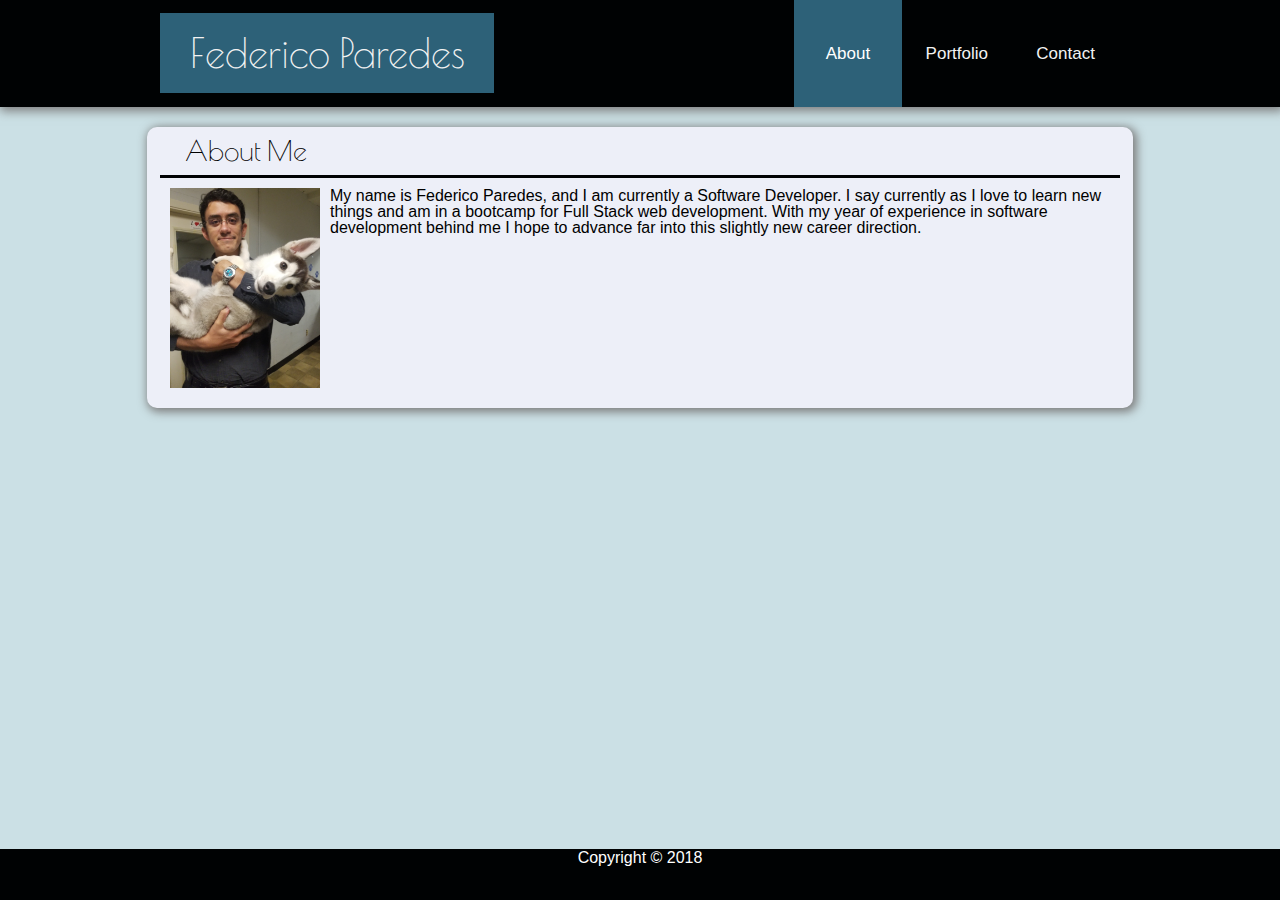
<file: index.html>
<!DOCTYPE html>
<html lang="en">

<head>
    <meta charset="UTF-8">
    <meta name="viewport" content="width=device-width">
    <title>Federico Paredes</title>
    <link rel="stylesheet" href="assets/css/reset.css">
    <link rel="stylesheet" href="assets/css/style.css">
    <link href="https://fonts.googleapis.com/css?family=Poiret+One" rel="stylesheet">

</head>

<body>
    <div class="mainContent">
        <header>
            <nav class="navBar">
                <div class="myName">
                    <h1>Federico Paredes</h1>
                </div>
                <a href="contact.html">Contact</a>
                <a href="portfolio.html">Portfolio</a>
                <a class="active" href="index.html">About</a>

            </nav>
        </header>

        <div class="content">
            <div class="aboutMe">
                <h2>About Me</h2>
            </div>
            <div class="imgAndDesc">
                <a>
                    <img src="./assets/images/MeNNim3.jpeg" alt= "picture of Federico Paredes">
                </a>
                <p>
                    My name is Federico Paredes, and I am currently a Software Developer. I say currently as I love to learn new things and am
                    in a bootcamp for Full Stack web development. With my year of experience in software development behind
                    me I hope to advance far into this slightly new career direction.
                </p>
            </div>
        </div>

    </div>

    <footer class="footer">
        <p>
            Copyright &copy; 2018
        </p>
    </footer>


</body>


</html>
</file>
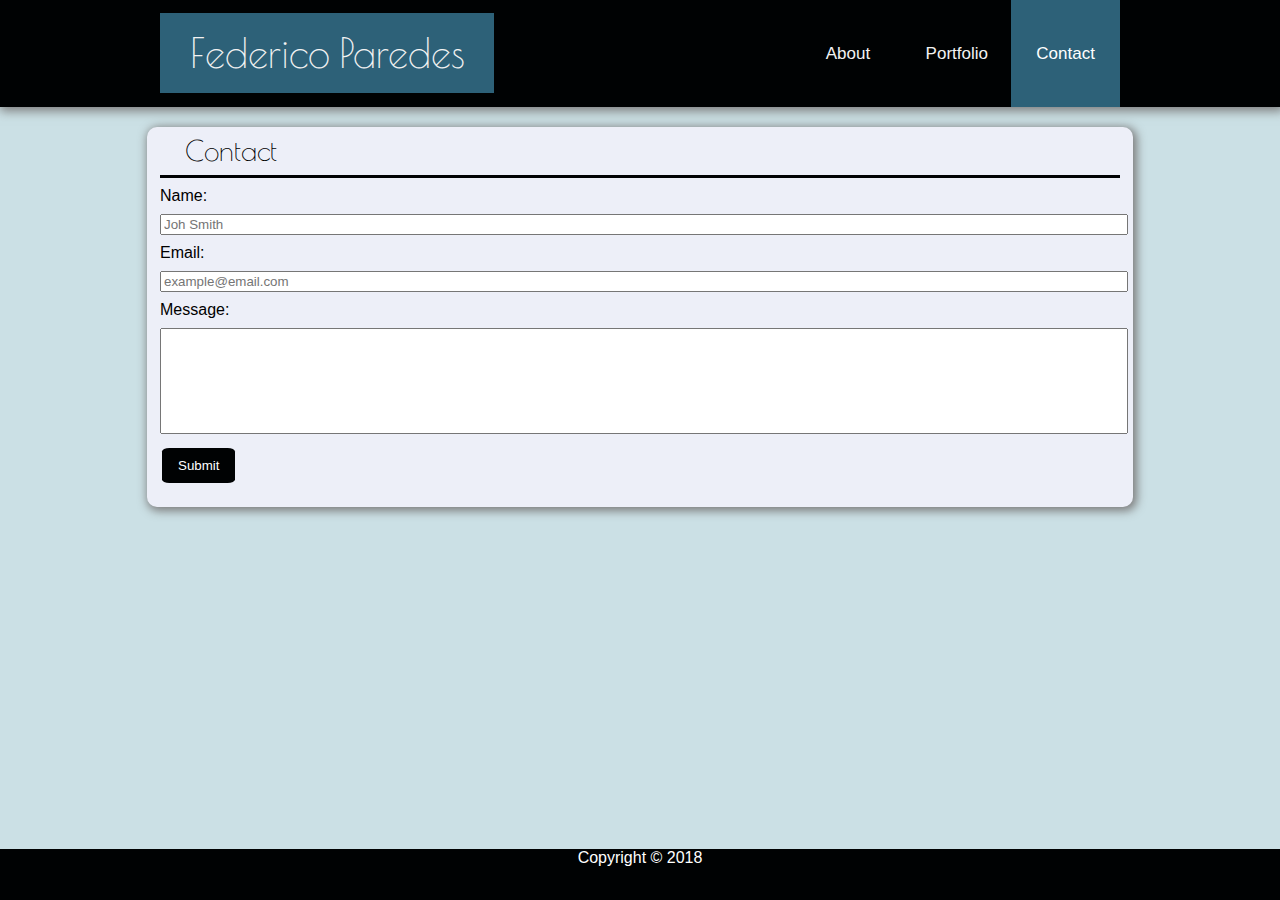
<file: contact.html>
<!DOCTYPE html>
<html lang="en">

<head>
    <meta charset="UTF-8">
    <title>Federico Paredes</title>
    <meta name="viewport" content="width=device-width">
    <link rel="stylesheet" href="assets/css/reset.css">
    <link rel="stylesheet" href="assets/css/style.css">
    <link href="https://fonts.googleapis.com/css?family=Poiret+One" rel="stylesheet">
</head>

<body>
    <div class="mainContent">
        <header>
            <nav class="navBar">
                <div class="myName">
                    <h1>Federico Paredes</h1>
                </div>
                <a class="active" href="contact.html">Contact</a>
                <a href="portfolio.html">Portfolio</a>
                <a href="index.html">About</a>
            </nav>
        </header>

        <div class="content">
            <div class="aboutMe">
                <h2>Contact</h2>
            </div>
            <div class="contactForms">
                <form>
                    <div>
                        Name:
                    </div>
                    <div>
                        <input type="text" class="fullWidth" placeholder="Joh Smith">
                    </div>
                    <div>
                        Email:
                    </div>
                    <div>
                        <input type="text" class="fullWidth" placeholder="example@email.com">
                    </div>
                    <div>
                        Message:
                    </div>
                    <div>
                        <input type="text" class="fullWidth msgInput">
                    </div>
                    <div>
                        <input type="submit" class="submitBtn" value="Submit">
                    </div>
                </form>
            </div>
        </div>

    </div>

    <footer class="footer">
        <p>
            Copyright &copy; 2018
        </p>
    </footer>


</body>


</html>
</file>
<file: assets/css/style.css>
html{
    height:100%;
}

h1{
    font-size: 40px;
    padding:20px;
}

form div{
    padding-top: 10px;
}

body{
    background-color: #CBE0E5;
    height: 100%;
    font-family: 'Arial', 'Helvetica Neue', Helvetica, sans-serif;
}

header{
    background-color: #000203;
    box-shadow: 2px 2px 10px 2px #7d7d7d;
}

.navBar {
    overflow: hidden;
    padding: 0% 1%;
    max-width: 960px;
    margin: 0 auto;
}

/* Style the links inside the navigation bar */
.navBar a {
    float: right;
    color: #f2f2f2;
    text-align: center;
    padding: 14px 16px;
    text-decoration: none;
    font-size: 17px;
    line-height: 79px;
    font-family: arial;
    width: 8%;
}

/* Change the color of links on hover */
.navBar a:hover {
    background-color: #84A59C;
    color: #000203;
}

/* Add a color to the active/current link */
.navBar a.active {
    background-color: #2D6178;
    color: white;
}

.navBar div {
    float:left;
    padding: 0% 1%;
    color: #f2f2f2;
}

.content {
    padding: 0% 1%;
    max-width: 960px;
    margin: 20px auto;
    border-radius: 10px;
    padding-bottom: 20px;
    overflow: auto;
    background-color: rgb(237, 239, 248);
    box-shadow: 2px 2px 10px 2px #7d7d7d;
}

.aboutMe{
    border-width: 0px 0px 3px 0px;
    border-style: solid;
    border-color: #000203;
    padding: 10px;
}

.imgAndDesc img{
    float: left;
    margin-right: 10px;
    height: 200px;
    width: 150px;
}

.imgAndDesc{
    padding: 10px;
}

.footer{
    height: 50px;
    position: absolute;
    right: 0;
    bottom: 0;
    left: 0;
    text-align: center;
    padding-top: 1px;
    background-color: #000203;
    color:#ffffff;
}

.fullWidth {
    min-width: 100%;
}

.msgInput{
    min-height: 100px;
}

.submitBtn{
    background-color: #000203;
    border: none;
    color: white;
    padding: 10px 16px;
    text-decoration: none;
    margin: 4px 2px;
    cursor: pointer;
    border-radius: 10%;
}

.submitBtn:hover{
    background-color: #2D6178;
}

.myName{
    margin-top: 13px;
    background-color: #2D6178;
    font-family: 'poiret one', arial;
    font-size: 25px;
}

.projects{
    max-width: 960px;
    margin: 0px auto;
}

.proj1 {
    position: relative;
    float: left;
    text-align: center;
    align-content: space-around;
    margin: 10px 35px 0px 60px;
}

.centerBottomText {
    position: absolute;
    top: 31%;
    left: 50%;
    transform: translate(-50%, +248%);
    background: rgb(237, 239, 248);
    background: linear-gradient(0deg, rgba(237, 239, 248, 1) 0%, rgba(237, 239, 248, 1) 21%, rgba(237, 239, 248, 0.785049053801208) 59%, rgba(237, 239, 248, 0.26404065043986347) 81%, rgba(237, 239, 248, 0) 100%);
    min-width: 105%;
    font-size: 20px;
    padding: 10px 0px;
}

h2 {
    font-family: 'poiret one', arial;
    font-size: 28px;
    padding-left: 15px;
}

@media screen and (max-width: 992px) {

    .navBar {
        max-width: 100%;
        margin: 5px 5px;
    }

    .content {
        max-width: 100%;
        margin: 20px 20px;
    }

    .projects{
        max-width: 100%;
        margin: 5px 5px;
    }
}

@media screen and (max-width: 600px) {
    .navBar {
        max-width: 100%;
        margin: 5px 5px;
    }

    .navBar div{
        float: none;
        text-align: center;
    }

    .myName{

        margin-bottom: 10px;
    }

    .navBar a {
        width: 100%;
    }
    
    
}
</file>
